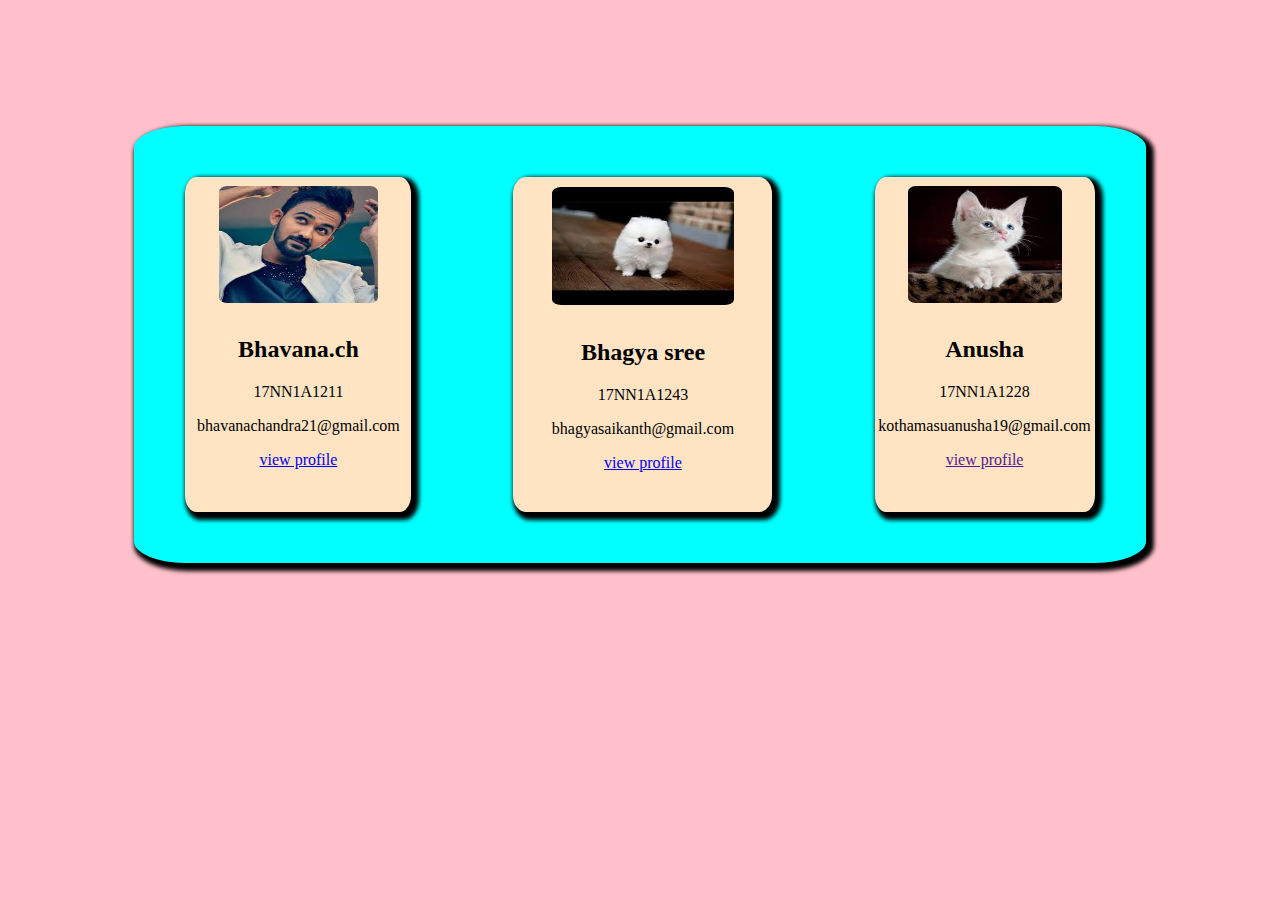
<file: index.html>
<!DOCTYPE html>
<html>
<head>
	<title>cards</title>
	<link rel="stylesheet" type="text/css" href="index.css">
</head>
<body>
	<div class="main">
		<div class="sub">
			<img src="download (1).jpg" alt="profile">
			<h2>Bhavana.ch</h2>
			<p>17NN1A1211</p>
			<p>bhavanachandra21@gmail.com</p>
			<a href="static.html">view profile</a>

		</div>

		<div class="sub">
			<img src="download.jpg" alt="profile">
			<h2>Bhagya sree</h2>
			<p>17NN1A1243</p>
			<p>bhagyasaikanth@gmail.com</p>
			<a href="dynamic.html">view profile</a>
		</div>

		<div class="sub">
			<img src="cat.jpg" alt="profile">
			<h2>Anusha</h2>
			<p>17NN1A1228</p>
			<p>kothamasuanusha19@gmail.com</p>
			<a href="">view profile</a>
		</div>
		
	</div>
</body>
</html>
</file>
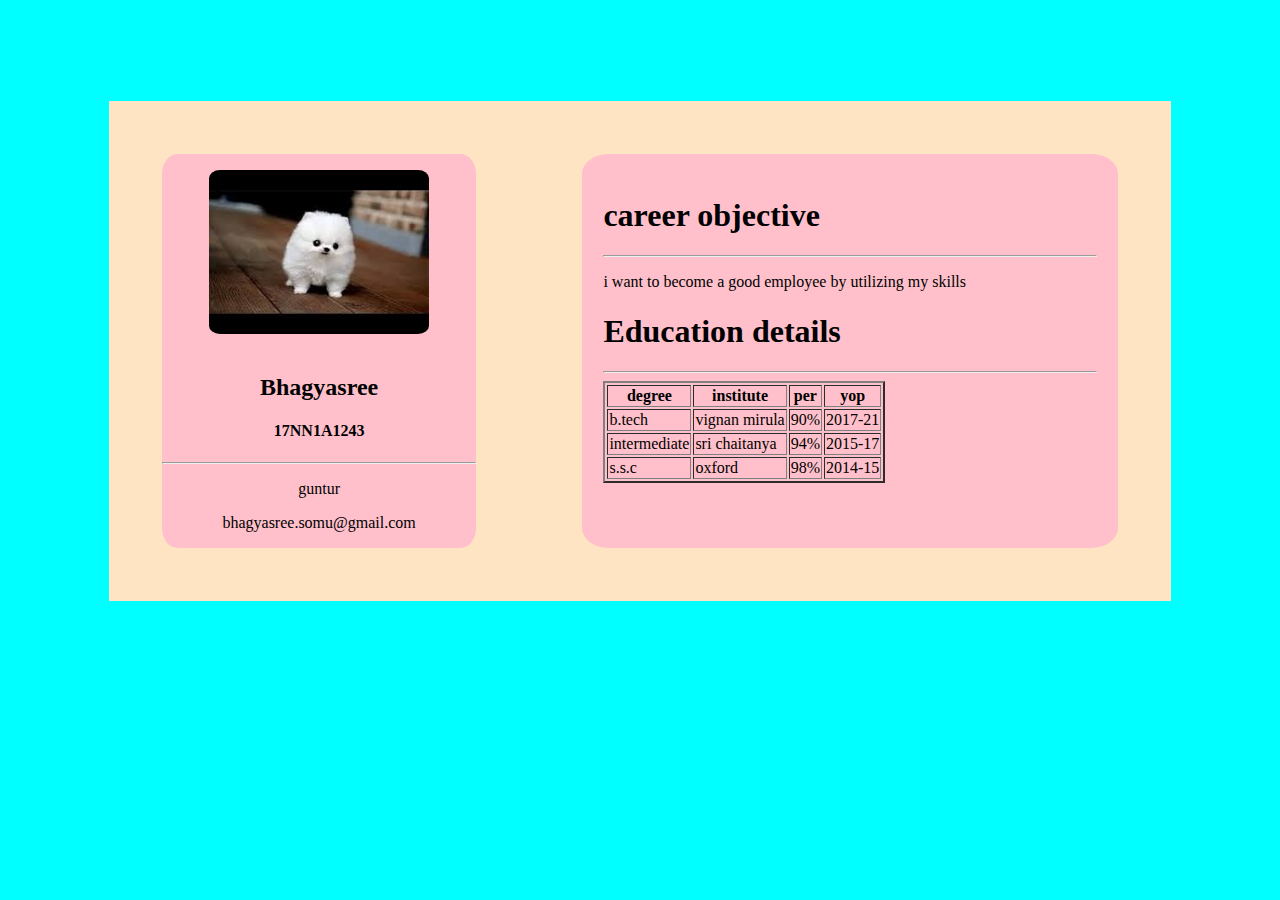
<file: dynamic.html>
<!DOCTYPE html>
<html>
<head>
	<title>:resume builder:</title>
	<link rel="stylesheet" type="text/css" href="static.css">
</head>
<body>
	<div class="maindiv">
		<div class="leftdiv">
			
		</div>
		<div class="rightdiv">
			
		</div>
	</div>
<script type="text/javascript"src="dynamic.js"></script>
</body>
</html>
</file>
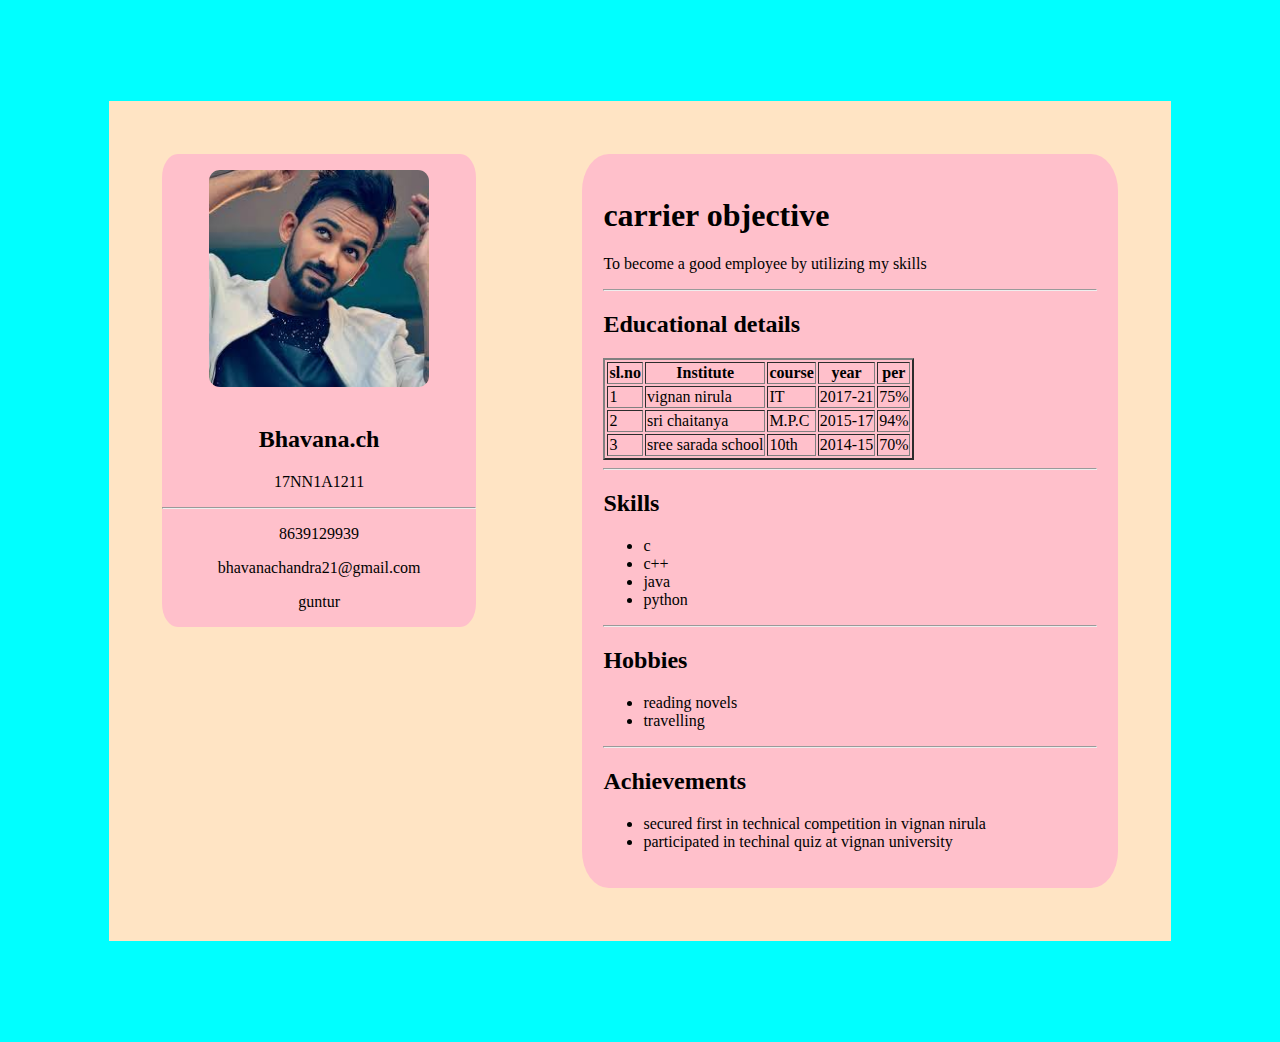
<file: static.html>
<!DOCTYPE html>
<html>
<head>
	<title>resume</title>
	<meta charset="utf-8" name="viewport" content="width=device-width,initial-scale=1.0">
	<link rel="stylesheet" type="text/css" href="static.css">
</head>
<body>
	<div class="maindiv">
		<div class="leftdiv">
			<img src="download (1).jpg" alt="profile">
			<h2>Bhavana.ch</h2>
			<p>17NN1A1211</p>
			<hr>
			<p>8639129939</p>
			<p>bhavanachandra21@gmail.com</p>
			<p>guntur</p>
		</div>
		<div class="rightdiv">
			<h1>carrier objective</h1>
			<p>To become a good employee by utilizing my skills</p>
			<hr>
			<h2>Educational details</h2>
			<table border="2">
				<tr>
					<th>sl.no</th>
					<th>Institute</th>
					<th>course</th>
					<th>year</th>
					<th>per</th>
				</tr>

				<tr>
					<td>1</td>
					<td>vignan nirula</td>
					<td>IT</td>
					<td>2017-21</td>
					<td>75%</td>
				</tr>

				<tr>
					<td>2</td>
					<td>sri chaitanya</td>
					<td>M.P.C</td>
					<td>2015-17</td>
					<td>94%</td>
				</tr>
				<tr>
					<td>3</td>
					<td>sree sarada school</td>
					<td>10th</td>
					<td>2014-15</td>
					<td>70%</td>
				</tr>
			</table>
			<hr>
			<h2>Skills</h2>
			<ul>
				<li>c</li>
				<li>c++</li>
				<li>java</li>
				<li>python</li>
			</ul>
			<hr>
			<h2>Hobbies</h2>
			<ul>
				<li>reading novels</li>
				<li>travelling</li>
			</ul>
			<hr>
			<h2>Achievements</h2>
			<ul>
				<li>secured first in technical competition      in vignan nirula</li>
				<li>participated in techinal quiz at vignan university</li>
			</ul>
		</div>
	</div>

</body>
</html>
</file>
<file: index.css>
body{
	background: pink;
}
.main{
	background: aqua;
	display: flex;
	justify-content: space-around;
	margin:10%;
	border-radius: 5%;
	box-shadow: 4px 4px 4px 4px;
}
.sub{
	background: bisque;
	margin: 5%;
	border-radius: 5%;
	text-align: center;
	box-shadow: 4px 4px 4px 4px;
}
img{
	margin: 4%;
	border-radius: 5%;
	width: 70%;
	height:35%;
}
</file>
<file: static.css>
body{
	background: aqua;
}
.maindiv{
	background: bisque;
	display: flex;
	justify-content: space-around;
	margin:8%;
}
.leftdiv{
	background: pink;
	margin: 5%;
	width: 35%;
	height: 40%;
	border-radius: 5%;
	text-align: center;
}
.rightdiv{
	background: pink;
	margin: 5%;
	width: 55%;
	border-radius: 5%;
	padding: 2%;
}
img{
	margin:5%;
	width: 70%;
	height: 35%;
	border-radius: 5%;
}
@media screen and (min-width:320px) and (max-width:480px){
	body{
	background: aqua;
	
}
.maindiv{
	display: flex;
	flex-wrap: wrap;
	justify-content: space-around;
	margin:3%;
}
.leftdiv{
	background: pink;
	margin: 5%;
	width: 90%;
	border-radius: 3%;
	text-align: center;
}
.rightdiv{
	background: pink;
	margin: 3%;
	width: 90%;
	border-radius: 3%;
	padding: 1%;
}
img{
	margin:3%;
	width: 70%;
	height: 35%;
	border-radius: 3%;
}
}
@media screen and (min-width:481px) and (max-width:670px){
	body{
		background: aqua;
	}
	.maindiv{
	background: bisque;
	display: flex;
	flex-wrap: wrap;
	
	margin:3%;
}
.leftdiv{
	background: pink;
	margin:5%;
	width: 50%;
	border-radius: 3%;
	text-align: center;
}
.rightdiv{
	background: pink;
	margin: 3%;
	width: 50%;
	border-radius: 3%;
	padding: 1%;
}
img{
	margin:3%;
	width: 70%;
	height: 35%;
	border-radius: 3%;
}
}
</file>
